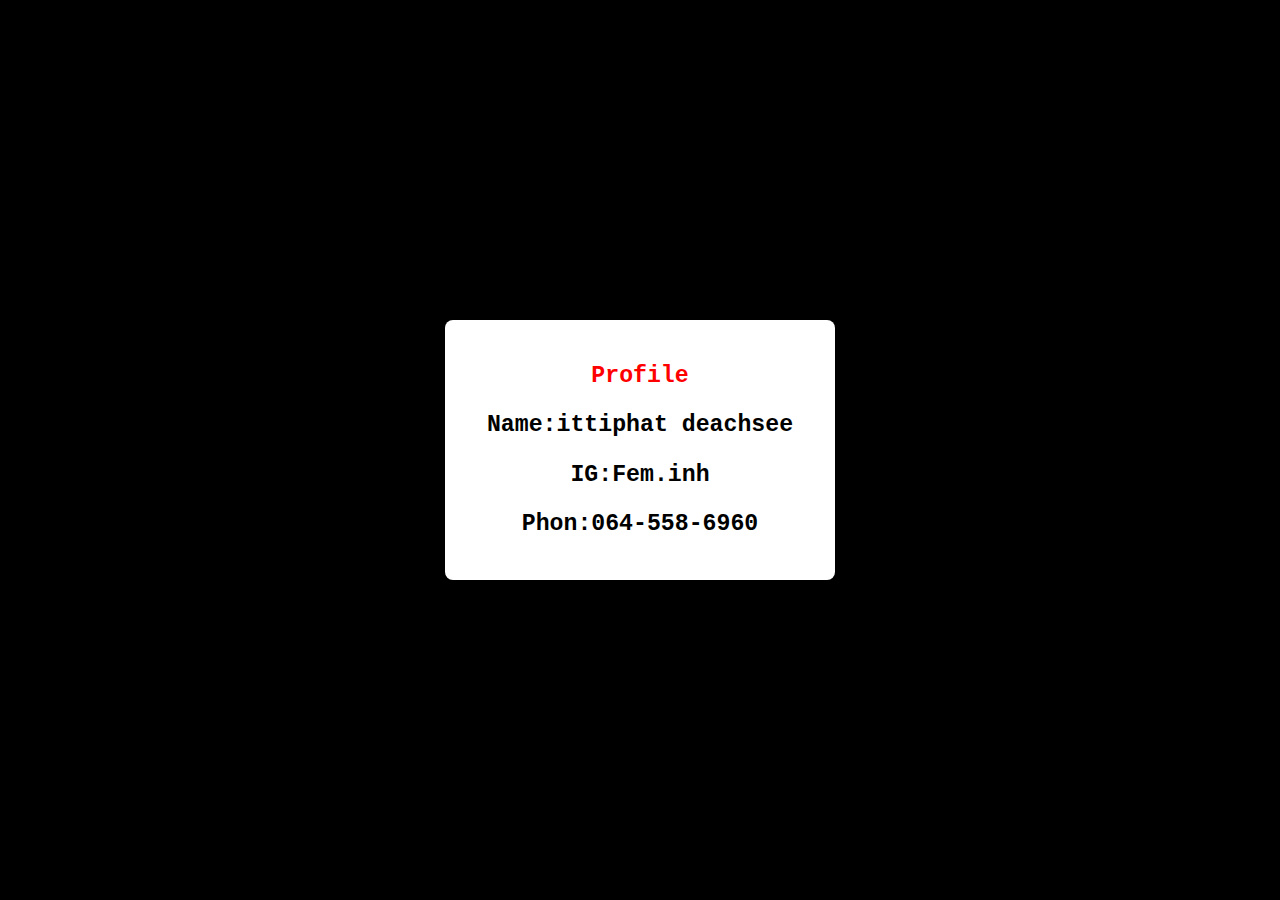
<file: contact.html>
<!DOCTYPE html>
<html lang="en">
<head>
    <meta charset="UTF-8">
    <meta name="viewport" content="width=device-width, initial-scale=1.0">
    <title>Document</title>
    <link rel="stylesheet" href="contact.css">
</head>
<body>
    <div class="container">
        <div class="Profile">
            <h3>Profile</h3>
        </div>
        <div class="image-container">
            
        </div>
        <div class="First-name">
            <h3>Name:ittiphat deachsee</h3>
        </div>
        <div class="IG">
            <h3>IG:Fem.inh</h3>
        </div>
        <div class="FB">
            <h3>Phon:064-558-6960</h3>
        </div>
    </div>
</body>
</html>
</file>
<file: contact.css>
h3{
    font-size: 145%;
}
.n1{
    color: hsl(0, 100%, 50%);
}
body{
    font-family: 'Courier New', Courier, monospace;
    background-color: #000000;
    display: flex;
    justify-content: center;
    align-items: center;
    height: 100vh;
    margin: 0;
}
.image-container {
    text-align: center;
}
.container{
    background-color: #fff;
    padding: 20px;
    border-radius: 8px;
    box-shadow: 0 0 10px rgba(0, 0, 0, 0.1);
    width: 350px;
    text-align: center;
}
.Profile{
    color: rgb(255, 0, 0);
}
</file>
